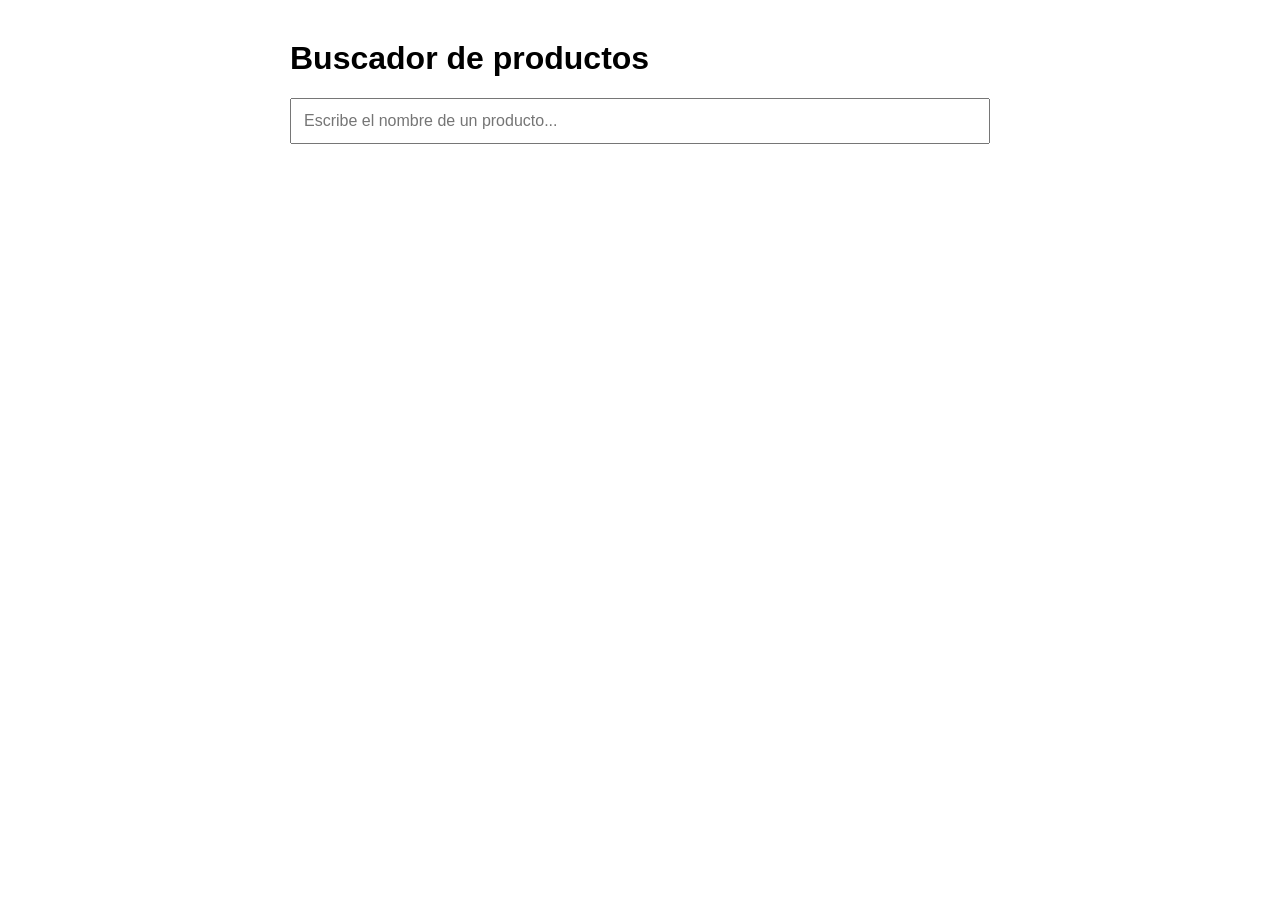
<file: ArrayMethods/index.html>
<!DOCTYPE html>
<html lang="es">

<head>
    <meta charset="UTF-8">
    <meta name="viewport" content="width=device-width, initial-scale=1.0">
    <title>Buscador de productos</title>
    <link rel="stylesheet" href="css/estilos.css">
</head>

<body>

    <h1>Buscador de productos</h1>

    <input type="text" id="buscador" placeholder="Escribe el nombre de un producto...">

    <div id="resultados"></div>


    <script src="js/articulos.json"></script>
    <script src="js/app.js"></script>

</body>

</html>
</file>
<file: ArrayMethods/css/estilos.css>
body {
  font-family: Arial, sans-serif;
  max-width: 700px;
  margin: 40px auto;
}

#buscador {
  width: 100%;
  padding: 12px;
  font-size: 16px;
  box-sizing: border-box;
  margin-bottom: 20px;
}

.producto {
  border: 1px solid #ddd;
  border-radius: 8px;
  padding: 15px;
  margin-bottom: 10px;
}

.producto h3 {
  margin: 0 0 5px;
}

.producto p {
  margin: 5px 0;
}

.precio {
  font-weight: bold;
}

.sin-resultados {
  color: #777;
  text-align: center;
}
</file>
